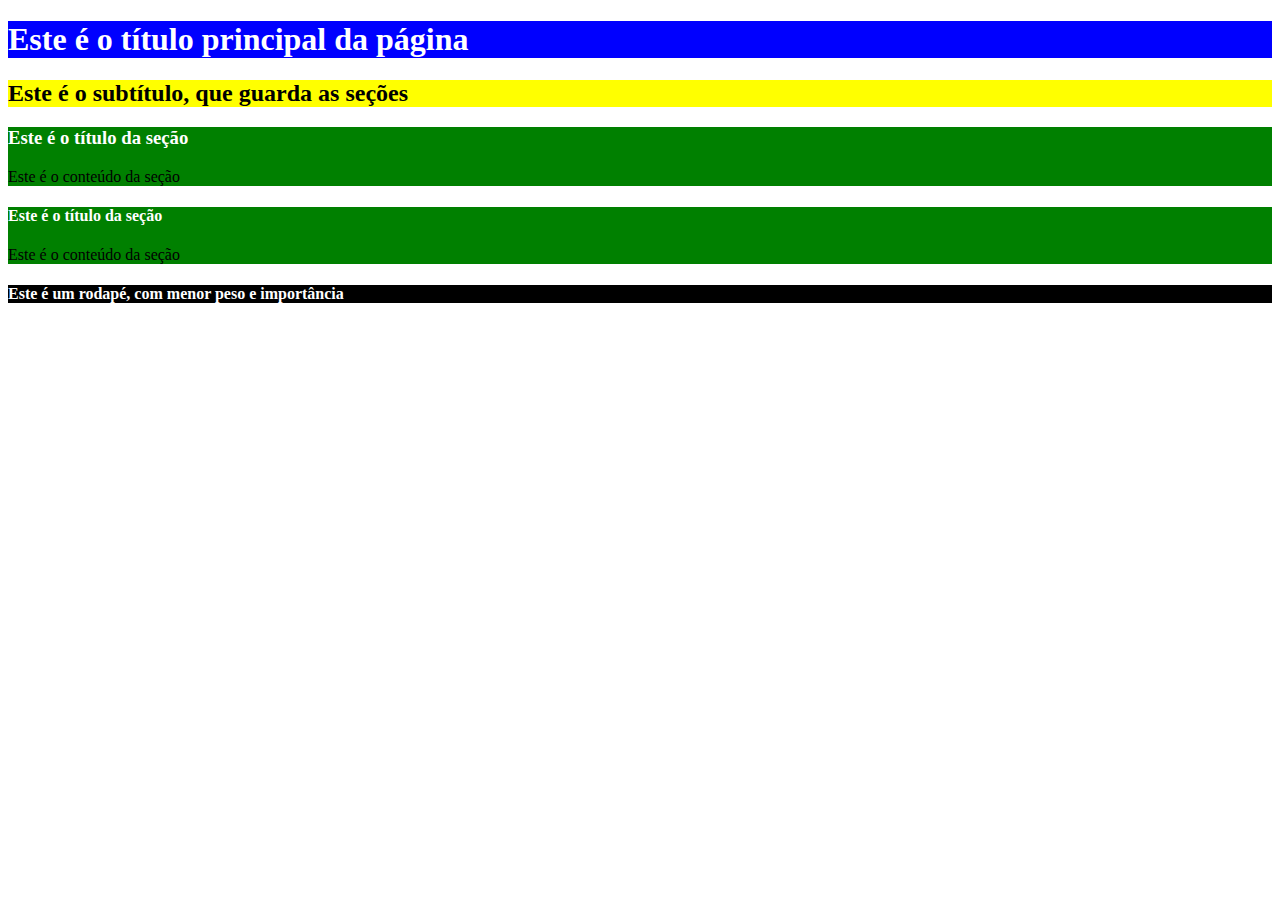
<file: exercicio1/index.html>
<!DOCTYPE html>
<html>

<head>
   <meta charset="utf-8" />
   <meta name="viewport" content="width=device-width, initial-scale=1.0" />
   <title>CSS - prática guiada 1</title>
   <link rel="stylesheet" href="./style.css">
   </head>

<body>

   <header>
      <h1 id="titulo-importante">Este é o título principal da página</h1>
   </header>
   <main>
      <h2 class="sub-titulo">Este é o subtítulo, que guarda as seções</h2>
      <section>
         <h3 class="titulo-secao">Este é o título da seção</h3>
         <p class="texto-generico">Este é o conteúdo da seção</p>
      </section>
      <section>
         <h4 class="titulo-secao">Este é o título da seção</h4>
         <span class="texto-generico">Este é o conteúdo da seção</span>
      </section>
   </main>
   <footer>
      <h4 class="titulo-pouco-importante">
         Este é um rodapé, com menor peso e importância
      </h4>
   </footer>
</body>

</html>
</file>
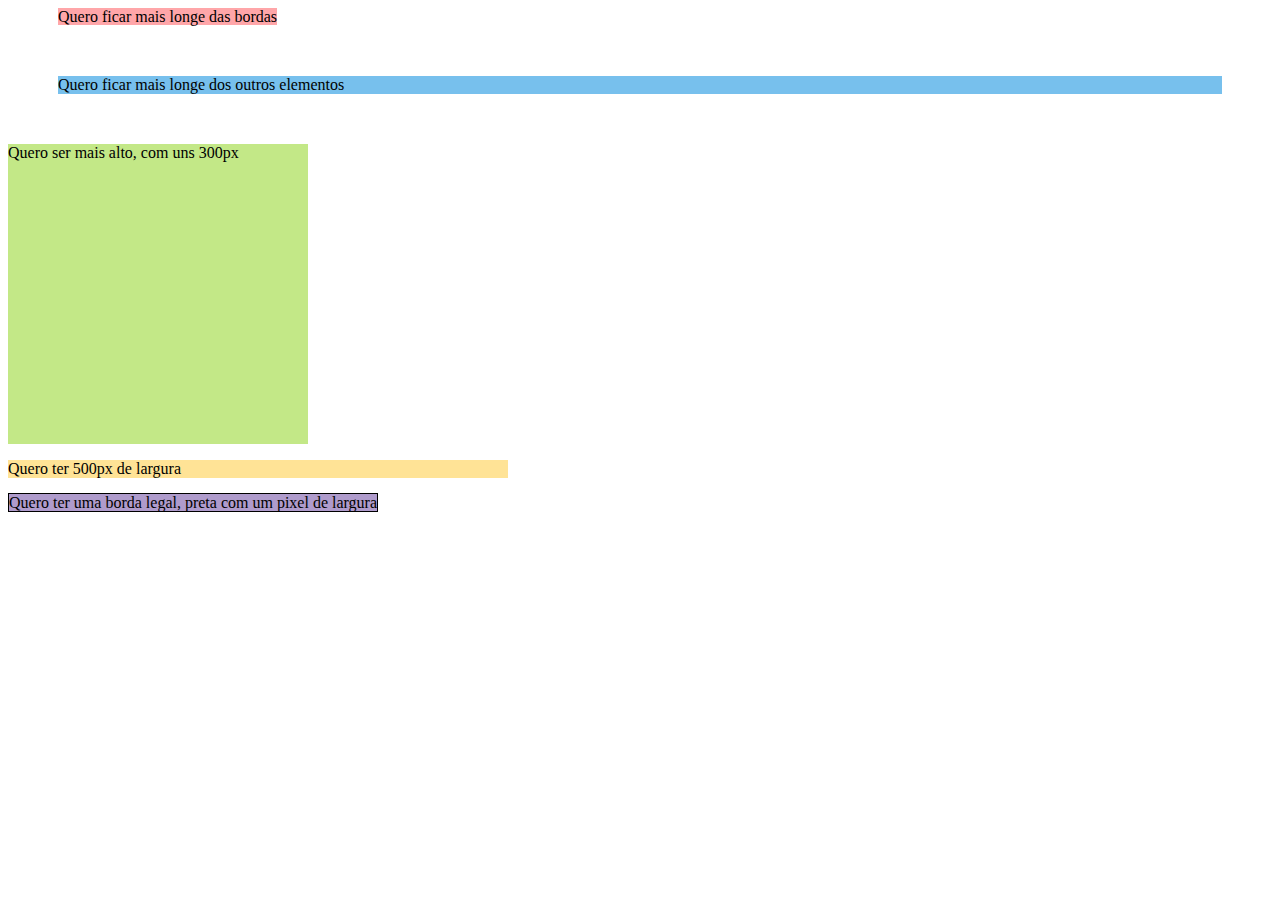
<file: exercicio2/index.html>
<!DOCTYPE html>
<html>

<head>
   <meta charset="utf-8" />
   <meta name="viewport" content="width=device-width, initial-scale=1.0" />
   <title>CSS - prática guiada 2</title>
   <link rel="stylesheet" href="./style.css">
</head>

<body>
   <span class="longe-bordas">Quero ficar mais longe das bordas</span>

   <span class="afastado">Quero ficar mais longe dos outros elementos</span>

   <p class="alto">Quero ser mais alto, com uns 300px</p>

   <p class="largo">Quero ter 500px de largura</p>

   <span class="bordado">Quero ter uma borda legal, preta com um pixel de largura</span>

   <span class="sumido">Quero ficar invisível!</span>
</body>

</html>
</file>
<file: exercicio1/style.css>
#titulo-importante{
    background-color: blue;
    color: white;
}

.sub-titulo {
    background-color: yellow;
}

section {
    background-color: green;
}

.titulo-secao {
    color: white;
}

.titulo-pouco-importante {
    background-color: black;
    color: white;
}
</file>
<file: exercicio2/style.css>
.longe-bordas{
    background-color: #FFA6A9;
    margin: 50px;
  }
  
  .afastado{
    background-color: #77C0ED;
    margin: 50px;
    display: block;
  }
  .alto{
    background-color: #C3E887;
    height: 300px;
    width: 300px;
  }
  
  .largo{
  background-color: #FFE396;
  width: 500px;
  }
  
  .bordado{
    background-color: #AF9BCC;
    border:solid black 1px;
  }
  
  .sumido{
    display: none;
  }
</file>
